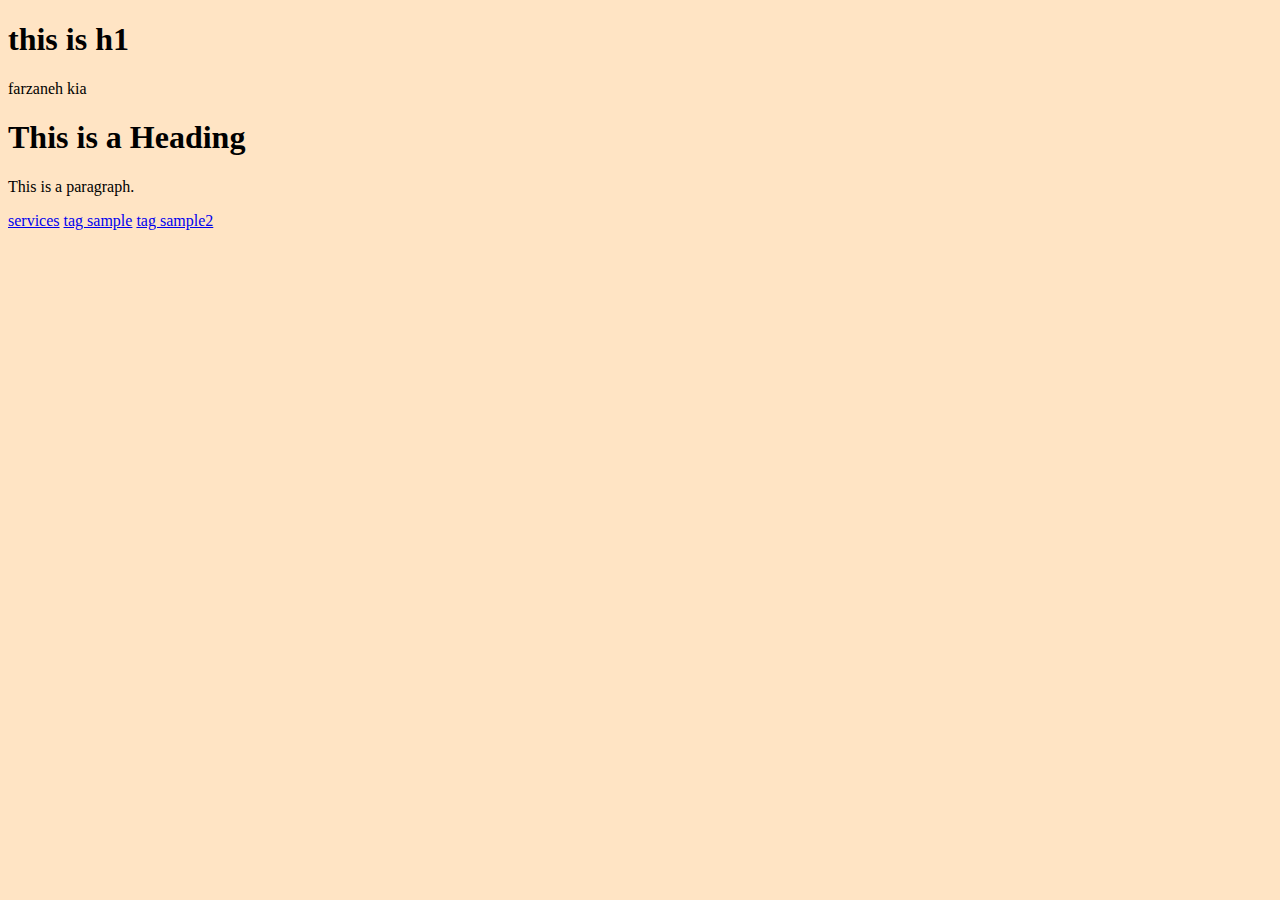
<file: index.html>
<!DOCTYPE html>
<html>

<head>
    <title>Page Title</title>
    <link href="assets/css/main.css" rel="stylesheet" />
</head>

<body>
    <h1>this is h1</h1>
    <p>farzaneh kia</p>
    <h1>This is a Heading</h1>
    <p>This is a paragraph.</p>
    <a href="pages/services.html">services</a>
    <a href="pages/tagsample.html">tag sample</a>
    <a href="pages/tagsample2.html">tag sample2</a>
</body>

</html>
</file>
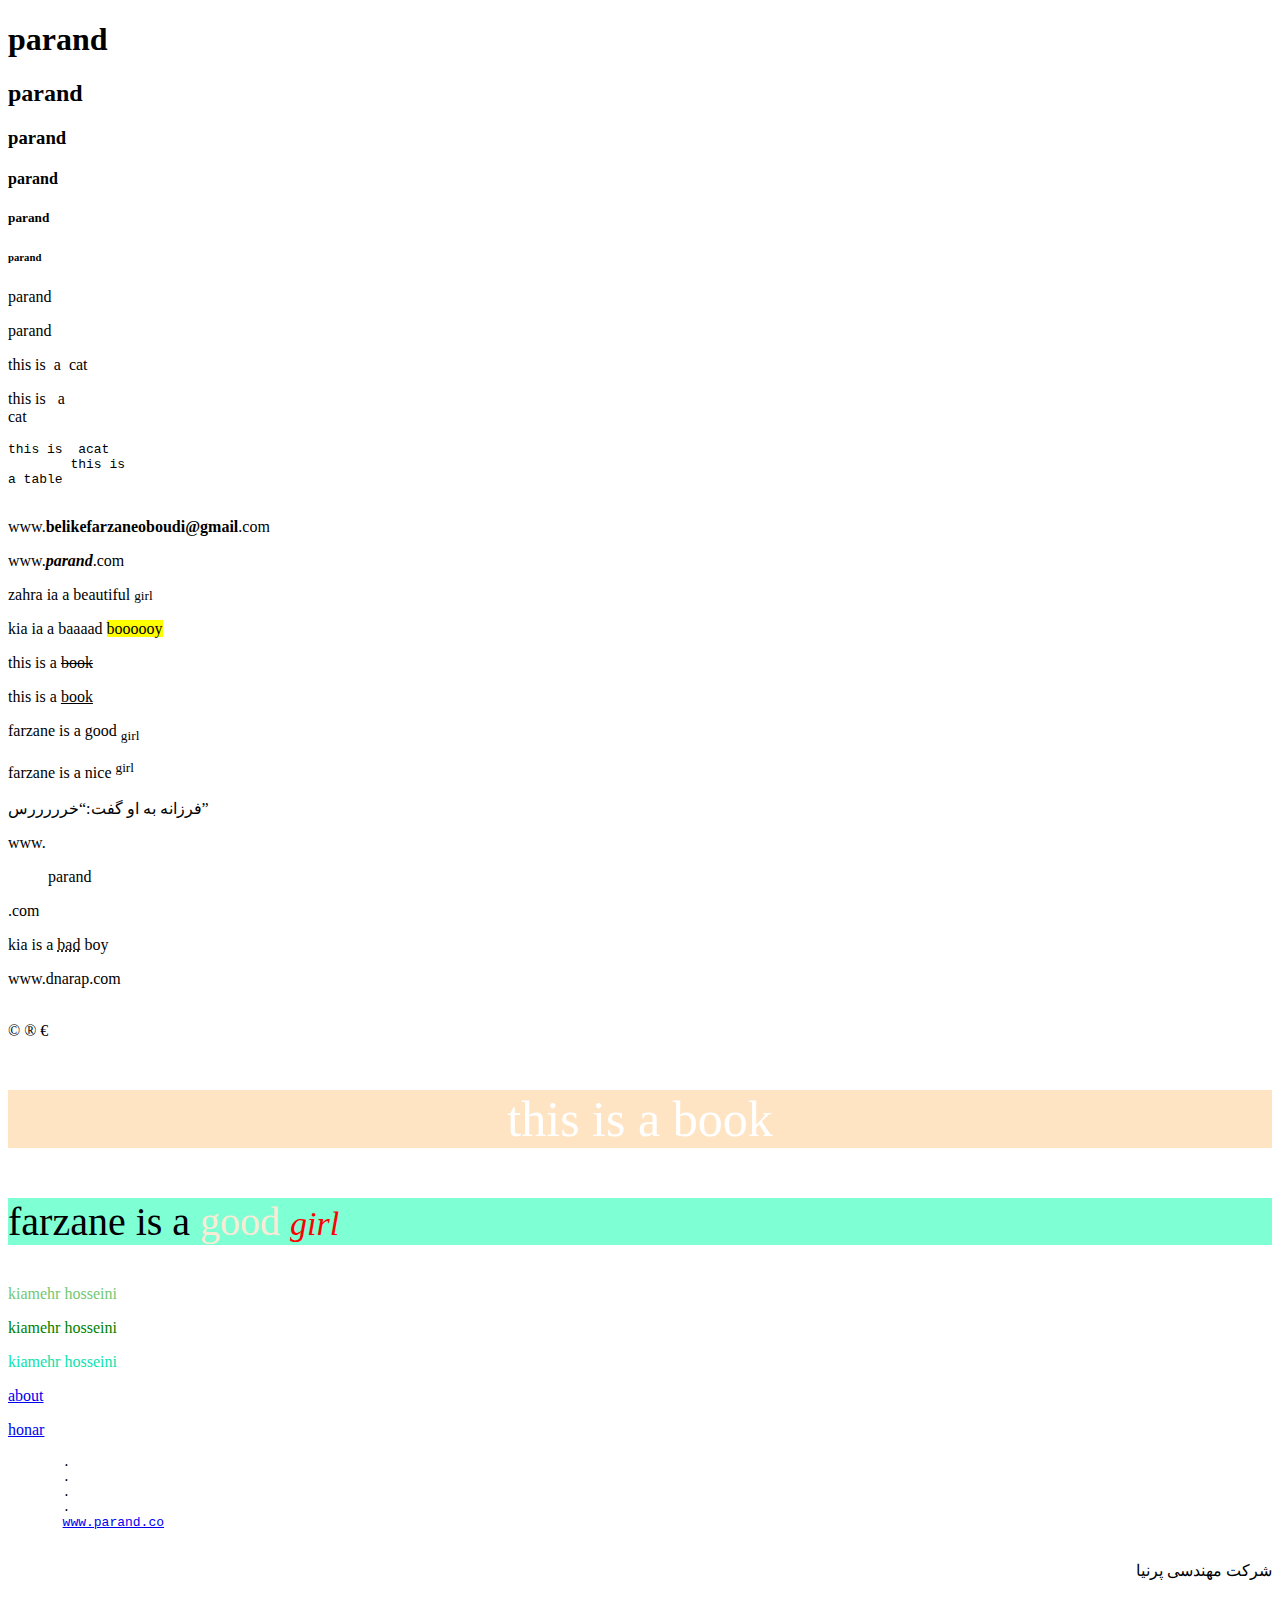
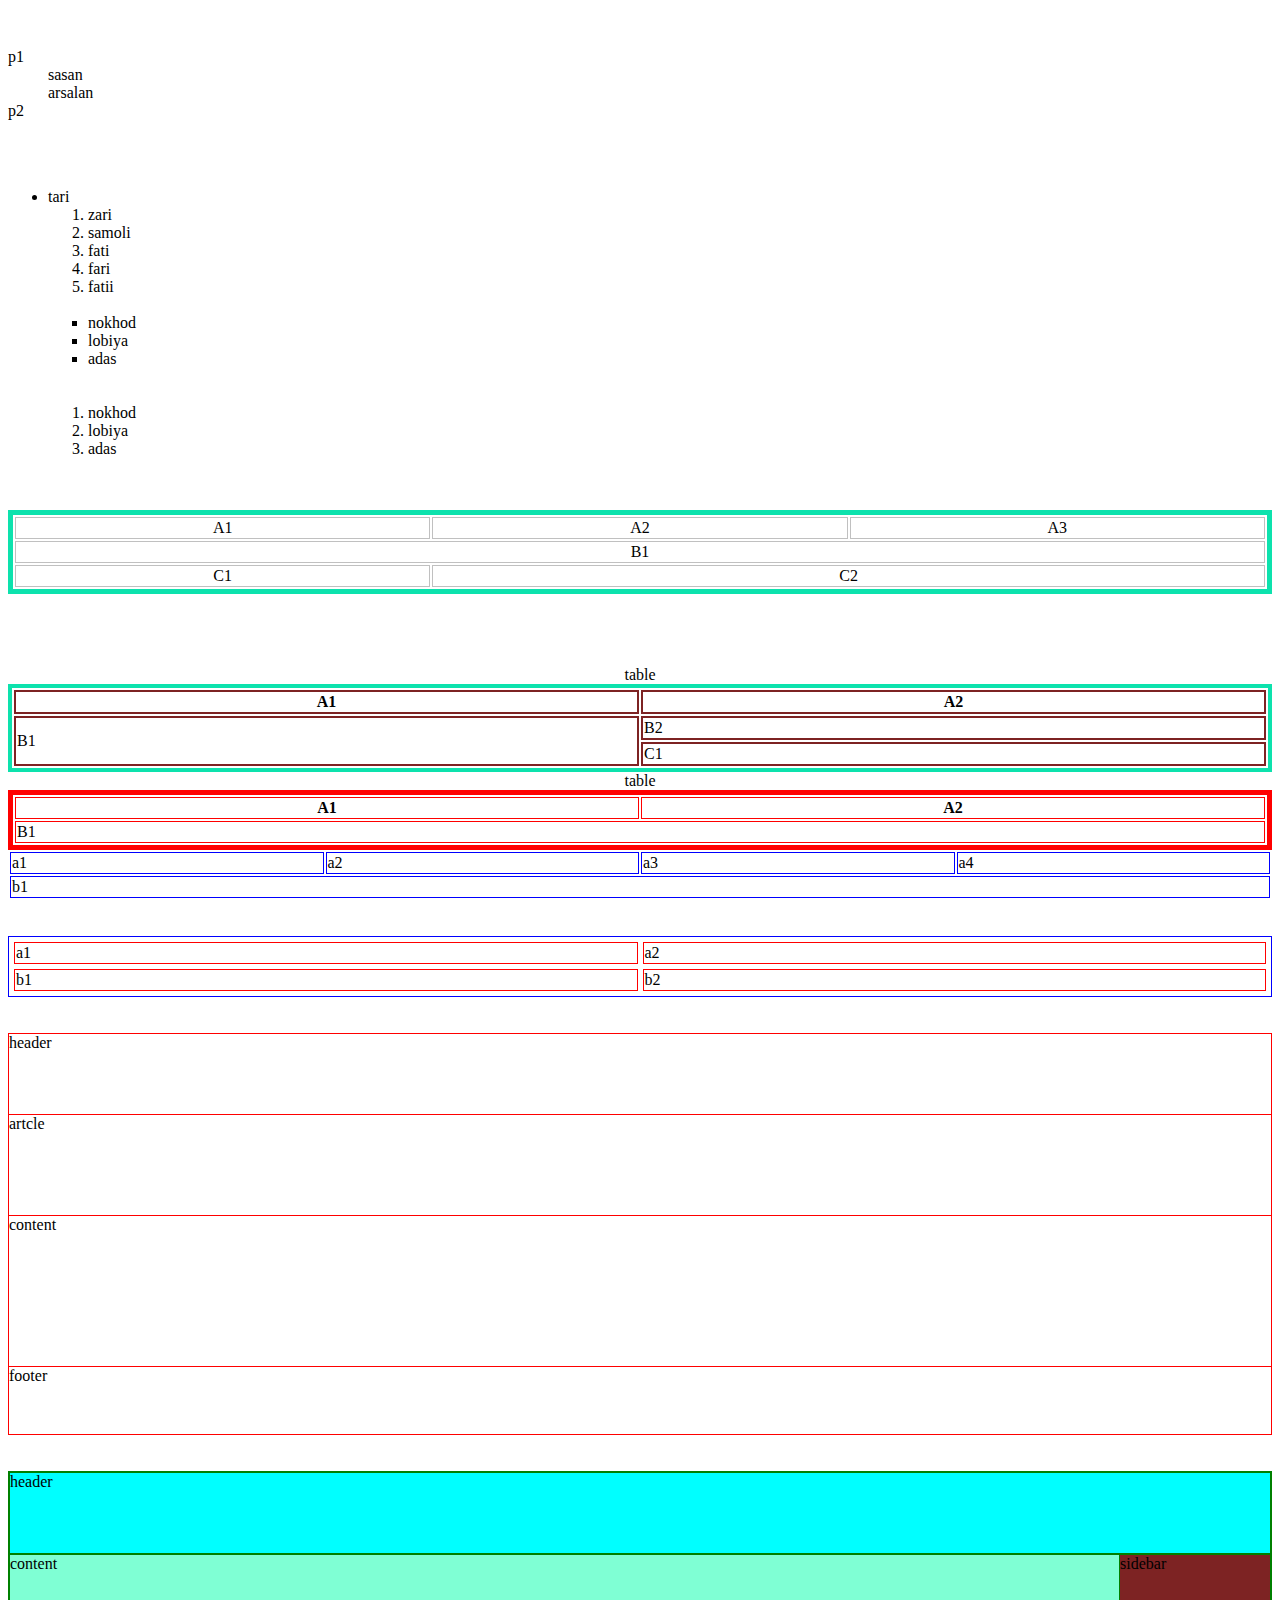
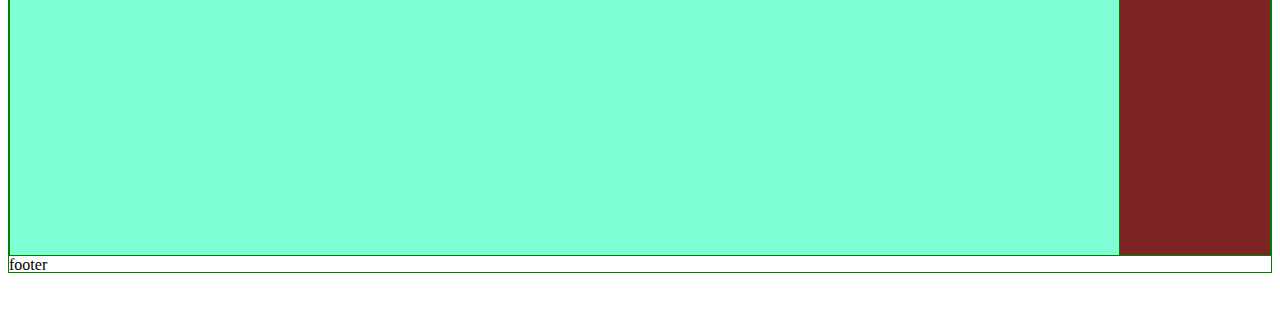
<file: pages/tagsample.html>
<!DOCTYPE html>

<head>
    <title>parand</title>
</head>

<body>
    <h1>parand</h1>
    <h2>parand</h2>
    <h3>parand</h3>
    <h4>parand</h4>
    <h5>parand</h5>
    <h6>parand</h6>
    <p>parand</p>
    <p id="parand">parand</p>
    <p>this is &nbsp;a&nbsp;&nbsp;cat</p>
    <p>
        this is &nbsp;&nbsp;a<br>cat
    </p>
    <pre>this is&nbsp;&nbsp;acat
        this is <br>a table
    </pre>
    <p>www.<b>belikefarzaneoboudi@gmail</b>.com</p>
    <p>www.<b><i>parand</i></b>.com</p>
    <p>zahra ia a beautiful <small>girl</small></p>
    <p>kia ia a baaaad <mark>boooooy</mark></p>
    <p>this is a <del>book</del></p>
    <p>this is a <ins>book</ins></p>
    <p>farzane is a good <sub>girl</sub> </p>
    <p>farzane is a nice <sup>girl</sup></p>
    <p>فرزانه به او گفت:<q>خرررررس</q></p>
    <p>www.
    <blockquote>parand</blockquote>.com</p>
    <p>kia is a <abbr title="nooo good">bad</abbr> boy</p>
    <p>www.<bdo dir="rtl">parand</bdo>.com</p>
    <br>
    &copy; &reg; &euro;
    <p style="font:tahoma; font-size:50px; background-color:bisque; color:#fff; text-align:center;">this is a book</p>
    <p style="font:arial; font-size:40px; background-color:aquamarine; color:#000; ;">farzane is a <span
            style="color:antiquewhite;">good</span> <span style="font-size:34px; font-style:italic; color: red;">
            girl</span></p>
    <p style="color:rgb(115, 199, 115) ;">kiamehr hosseini</p>
    <p style="color:green ;">kiamehr hosseini</p>
    <p style="color:#0de2ad ;">kiamehr hosseini</p>
    <p><a href="../index.html">about</a></p>
    <p><a href="../index.html" target="_parent">honar</a></p>
    <pre>
       .
       .
       .
       .
       <a href="#parand">www.parand.co</a>
    </pre>
    <p dir="rtl">شرکت مهندسی پرنیا</p>
    <br>
    <br>
    <dl>
        <dt>p1</dt>
        <dd>sasan</dd>
        <dd>arsalan</dd>
        <dt>p2</dt>
    </dl>
    <br>
    <br>
    <ul>
        <li>tari</li>
        <ol>
            <li>zari</li>
            <li>samoli</li>
            <li>fati</li>
            <li>fari</li>
            <li>fatii</li>
        </ol>
        <br>
        <ul style="list-style-type:square ;">
            <li>nokhod</li>
            <li>lobiya</li>
            <li>adas</li>
        </ul>
        <br>
        <br>
        <ol type="Iss">
            <li>nokhod</li>
            <li>lobiya</li>
            <li>adas</li>
        </ol>
    </ul>
    <br>
    <br>
    <table style="width: 100%; text-align:center; border:solid 5px #0de2ad ;">
        <tr>
            <td style="border: 1px solid silver;">A1</td>
            <td style="border: 1px solid silver;">A2</td>
            <td style="border: 1px solid silver;">A3</td>
        </tr>
        <tr>
            <td style="border: 1px solid silver;" colspan="3">B1</td>
        </tr>
        <tr>
            <td style="border: 1px solid silver;">C1</td>
            <td style="border: 1px solid silver;" colspan="2">C2</td>
        </tr>
    </table>
    <br>
    <br>
    <table style="width: 100%; border: solid 4px #0de2ad;">
        <caption>table</caption>
        <tr>
            <th style="border: solid 2px #7d2323;">A1</th>
            <th style="border: solid 2px #7d2323;">A2</th>
        </tr>
        <tr>
            <td style="border: solid 2px #7d2323;" rowspan="2">B1</td>
            <td style="border: solid 2px #7d2323;">B2</td>
        </tr>
        <tr>
            <td style="border: solid 2px #7d2323;">C1</td>
        </tr>
        <br>
        <br>
        <table style="width: 100% ; border: solid 5px red;">
            <caption>table</caption>
            <tr>
                <th style="border: solid 1px red;">A1</th>
                <th style="border: solid 1px red;">A2</th>
            </tr>
            <tr>
                <td colspan="2" style="border: solid 1px red;">B1</td>
                <table style="width: 100%; ">
                    <tr>
                        <td style="border: solid 1px blue;">a1</td>
                        <td style="border: solid 1px blue;">a2</td>
                        <td style="border: solid 1px blue;">a3</td>
                        <td style="border: solid 1px blue;">a4</td>
                    </tr>
                    <tr>
                        <td style="border: solid 1px blue;" colspan="4">b1</td>
                    </tr>
                </table>
            </tr>
        </table>
        <br>
        <br>
        <table style=" width:100% ; border:solid 1px blue;" cellspacing="5px" ;cellpadding="0">
            <tr>
                <td style="border: solid 1px red;">a1</td>
                <td style="border: solid 1px red;">a2</td>
            </tr>
            <tr>
                <td style="border: solid 1px red;">b1</td>
                <td style="border: solid 1px red;">b2</td>
            </tr>
        </table>
    </table>
    <br>
    <br>
    <div style="border: solid 1px red; height: 400px;;">
        <div style="height:80px; border-bottom: solid 1px red;">header</div>
        <div style="height:100px; border-bottom: solid 1px red;">artcle</div>
        <div style="height:150px; border-bottom: solid 1px red;">content</div>
        <div style="height:70px; ">footer</div>
    </div>
    <br>
    <br>
    <div style="height: 400px; border: 1px solid green;">
        <div style="height:80px; border: 1px solid green;background-color: aqua;">header</div>
        <div style="height: 300px;float:right; width: 150px; border: 1px solid green; background-color: #7d2323;">
            sidebar</div>
        <div style="height: 300px; border: 1px solid green;background-color: aquamarine;">content</div>
        <div style="background-color: ;">footer</div>
    </div>
    <br>
    <br>

</body>

</html>
</file>
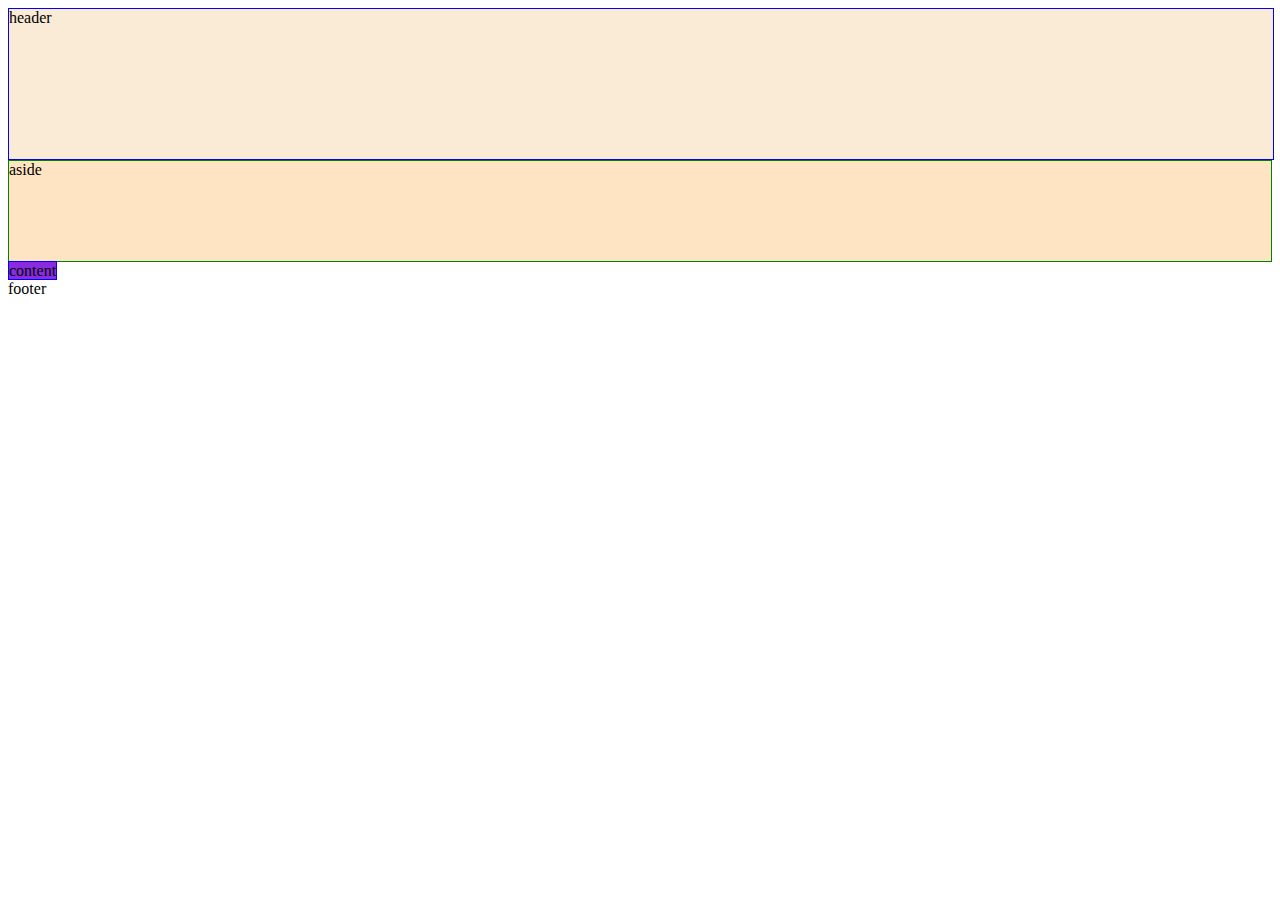
<file: pages/tagsample2.html>
<!DOCTYPE html>
<html>
    <head>
        <title>tagsample2</title>
    </head>
    <link href="../assets/css/tagsample2.css" rel="stylesheet">
    <body>
        <div class="head">header</div>
        <div class="aside">aside</div>
        <dive class="content">content</dive>
        <div>footer</div>
    </body>
</html>
</file>
<file: assets/css/main.css>
body {
    background-color: bisque;
}
</file>
<file: assets/css/tagsample2.css>
.head { 
    width: 100%;
    border: 1px solid blue;
    background-color: antiquewhite;
    height: 150px;
}
.aside {
    height: 100px;
    background-color: bisque;
    /*width:35%;*/
    border:1px solid green;
}
.content {
    height:130px;
    background-color: blueviolet;
    border:1px solid blue;

}
</file>
